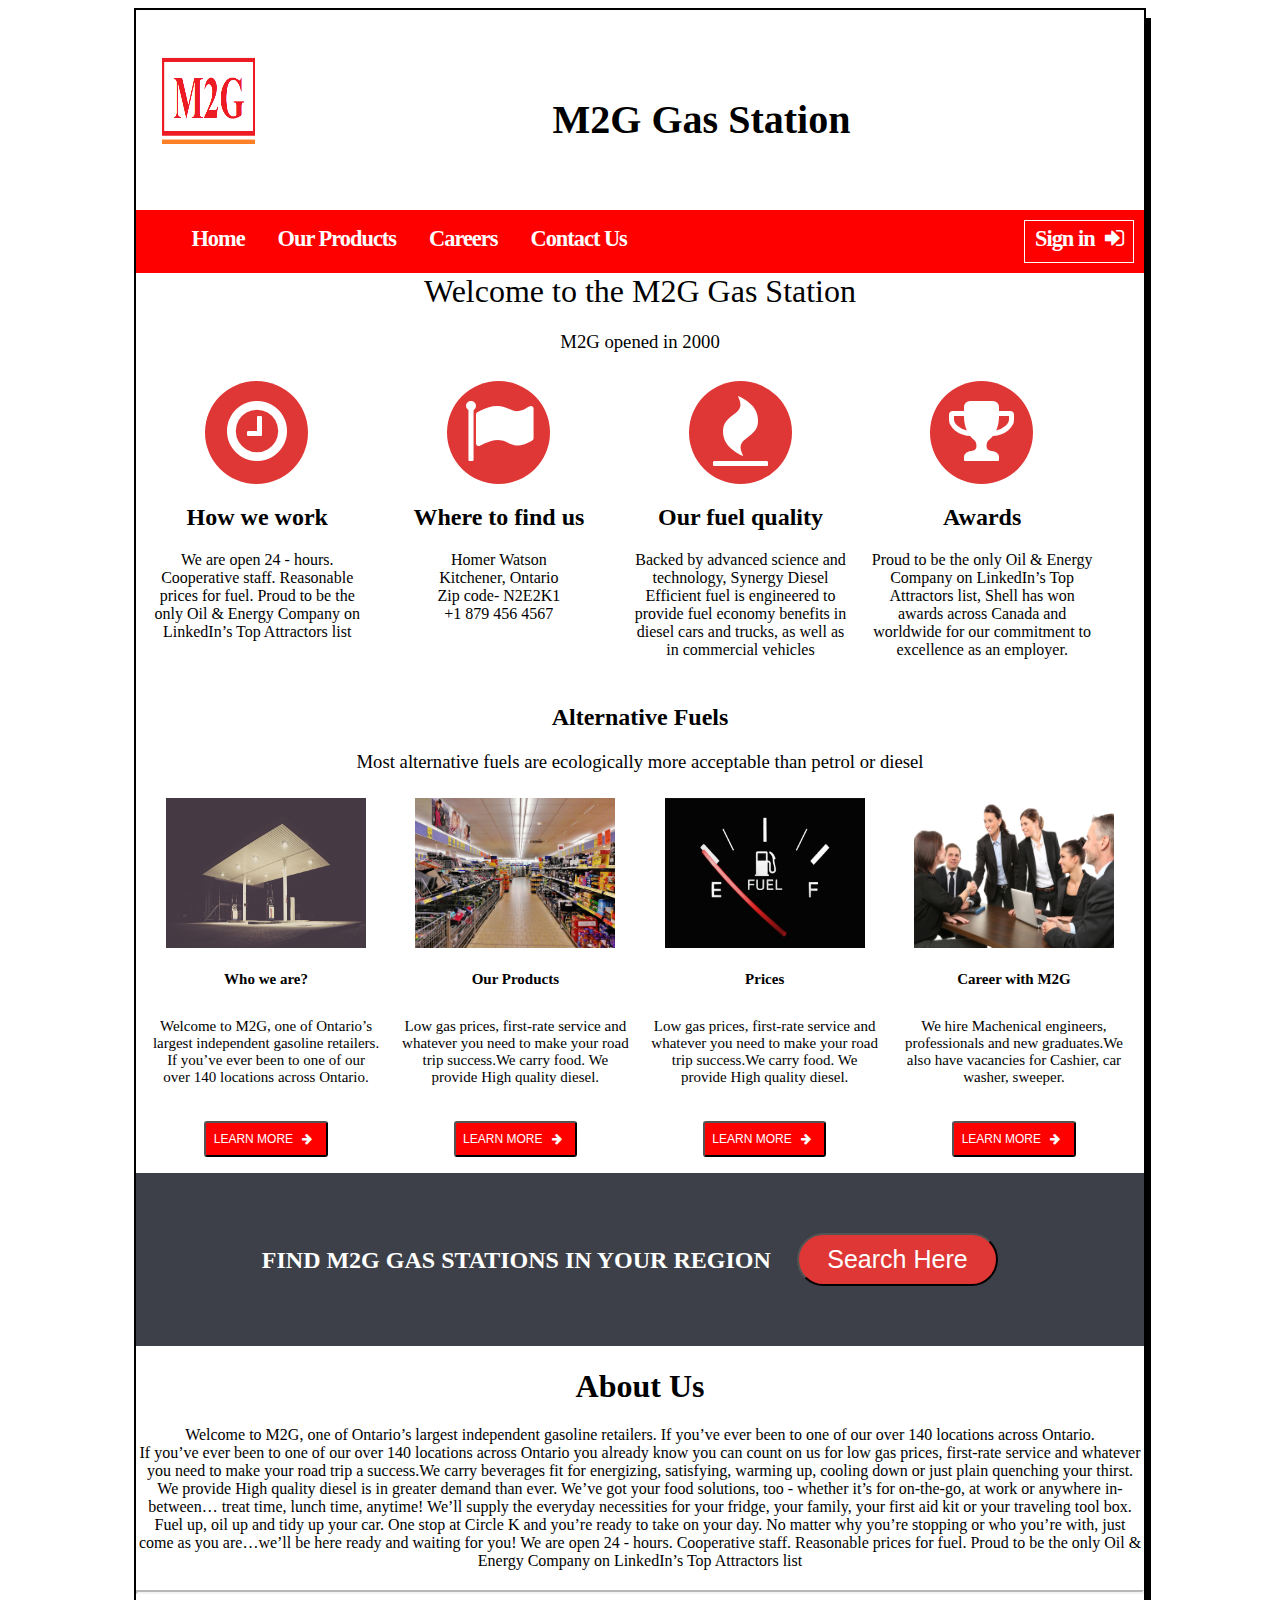
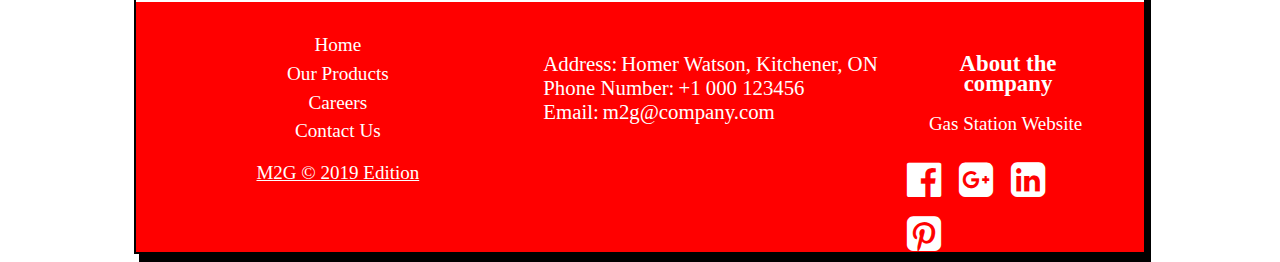
<file: index.html>
<!DOCTYPE html>
<html lang="en">
    <head>
        <title>My Home Page</title>
         <meta charset="utf-8">
         <link rel="stylesheet" type="text/css" href="css/main.css">
        <link rel="stylesheet" href="https://cdnjs.cloudflare.com/ajax/libs/font-awesome/4.7.0/css/font-awesome.min.css">
        <script src="https://code.jquery.com/jquery-3.1.1.min.js"></script>
        <script>
            (function() {
	
	function Slideshow( element ) {
		this.el = document.querySelector( element );
		this.init();
	}
	
	Slideshow.prototype = {
		init: function() {
			this.wrapper = this.el.querySelector( ".slider_wrapper" );
			this.slides = this.el.querySelectorAll( ".slide" );
			this.previous = this.el.querySelector( ".slider_prev" );
			this.next = this.el.querySelector( ".slider_next" );
			this.index = 0;
			this.total = this.slides.length;
			this.timer = null;
			
			this.action();
			this.stopStart();	
		},
		_slideTo: function( slide ) {
			var currentSlide = this.slides[slide];
			currentSlide.style.opacity = 1;
			
			for( var i = 0; i < this.slides.length; i++ ) {
				var slide = this.slides[i];
				if( slide !== currentSlide ) {
					slide.style.opacity = 0;
				}
			}
		},
		action: function() {
			var self = this;
			self.timer = setInterval(function() {
				self.index++;
				if( self.index == self.slides.length ) {
					self.index = 0;
				}
				self._slideTo( self.index );
				
			}, 3000);
		},
		stopStart: function() {
			var self = this;
			self.el.addEventListener( "mouseover", function() {
				clearInterval( self.timer );
				self.timer = null;
				
			}, false);
			self.el.addEventListener( "mouseout", function() {
				self.action();
				
			}, false);
		}
		
		
	};
	
	document.addEventListener( "DOMContentLoaded", function() {
		
		var slider = new Slideshow( "#main_slider" );
		
	});
	
	
})();
        
        </script>
    </head>
    <body>
        <div id="wrapper">
            <header>
            <img src="images/logo.PNG" width="100" height="100">
                <p>M2G Gas Station</p>
            </header>
            <nav>
                <ul>
                    <li><a href="index.html">Home</a></li>
                    <li><a href="Products.html">Our Products</a></li>
                    
                    <li><a href="Careers.html">Careers</a></li>
                    <li><a href="Contact.html">Contact Us</a></li>
                     
                </ul>
               <a class="log" href="login.html">Sign in<i class="fa fa-sign-in"></i></a>
            </nav>
            <main>
               	

                

                <div id="row">
                    <h1 class="h1">Welcome to the M2G Gas Station</h1>
                    <h3>M2G opened in 2000</h3>
                    <div id="grid">
                        <div class="box">
                            <i class="fa fa-clock-o fa-index" style="font-size:70px; color: white; padding-top:15px;"></i>
                            <h2>How we work</h2>
                            <p>We are open 24 - hours. Cooperative staff. Reasonable prices for fuel. Proud to be the only Oil & Energy Company on LinkedIn’s Top Attractors list</p>
                        </div>
                        <div class="box">
                           <i class="fa fa-flag fa-index" style="font-size:70px; color: white; padding-top:15px;"></i>
                            <h2>Where to find us</h2>
                            <p>Homer Watson <br/>Kitchener, Ontario <br/>Zip code- N2E2K1 <br/>+1 879 456 4567</p> 
                        </div>
                        <div class="box">
                            <i class="fa fa-fire fa-index" style="font-size:70px; color: white; padding-top:15px;"></i>
                            <h2>Our fuel quality</h2>
                            <p>Backed by advanced science and technology, Synergy Diesel Efficient fuel is engineered to provide fuel economy benefits in diesel cars and trucks, as well as in commercial vehicles</p>
                        </div>
                        <div class="box">
                            <i class="fa fa-trophy fa-index" style="font-size:70px; color: white; padding-top:15px"></i>
                            <h2>Awards</h2>
                            <p>Proud to be the only Oil & Energy Company on LinkedIn’s Top Attractors list, Shell has won awards across Canada and worldwide for our commitment to excellence as an employer.</p>
                        </div>
                    </div>
                </div>
                    <h2>Alternative Fuels</h2>
                    <h3>Most alternative fuels are ecologically more acceptable than petrol or diesel</h3> 
                    <div class="flex-container">
                        <div>
                            <img src="images/filling-station-1839760_1920.jpg" width="200" height="150">
                            <h4>Who we are?</h4>
                            <p>Welcome to M2G, one of Ontario’s largest independent gasoline retailers. If you’ve ever been to one of our over 140 locations across Ontario.</p>
                            <button class="btn"><a href="index.html" >Learn More <i class="fa fa-arrow-right"></i> </a> </button>
                        </div>
                        <div>
                            <img src="images/supermarket-507295_1920.jpg" width="200" height="150">
                            <h4>Our Products</h4>
                            <p>Low gas prices, first-rate service and whatever you need to make your road trip success.We carry food. We provide High quality diesel.</p>
                             <button class="btn"><a href="products.html" >Learn More <i class="fa fa-arrow-right"></i> </a> </button>
                        </div>
                        <div>
                            <img src="images/fuel-2741_640.jpg" width="200" height="150">
                            <h4>Prices</h4>
                            <p>Low gas prices, first-rate service and whatever you need to make your road trip success.We carry food. We provide High quality diesel.</p>
                             <button class="btn"><a href="index.html" >Learn More <i class="fa fa-arrow-right"></i> </a> </button>
                        </div>  
                        <div>
                            <img src="images/men-1979261_1920.jpg" width="200" height="150">
                            <h4>Career with M2G</h4>
                            <p>We hire Machenical engineers, professionals and new graduates.We also have vacancies for Cashier, car washer, sweeper.</p>
                             <button class="btn"><a href="Careers.html" >Learn More <i class="fa fa-arrow-right"></i> </a> </button>
                        </div>
                        
                        
                </div>
                <div id="row1">
                    <h2>FIND M2G GAS STATIONS IN YOUR REGION <button id="button"><a  href="contact.html" >Search Here</a></button></h2>
                </div>
               <div id="row2">
                   <h1>About Us</h1>
                   <p>Welcome to M2G, one of Ontario’s largest independent gasoline retailers. If you’ve ever been to one of our over 140 locations across Ontario. <br/>If you’ve ever been to one of our over 140 locations across Ontario you already know you can count on us for low gas prices, first-rate service and whatever you need to make your road trip a success.We carry beverages fit for energizing, satisfying, warming up, cooling down or just plain quenching your thirst. <br/>We provide High quality diesel is in greater demand than ever. We’ve got your food solutions, too - whether it’s for on-the-go, at work or anywhere in-between… treat time, lunch time, anytime! We’ll supply the everyday necessities for your fridge, your family, your first aid kit or your traveling tool box.<br/> Fuel up, oil up and tidy up your car. One stop at Circle K and you’re ready to take on your day. No matter why you’re stopping or who you’re with, just come as you are…we’ll be here ready and waiting for you! We are open 24 - hours. Cooperative staff. Reasonable prices for fuel. Proud to be the only Oil & Energy Company on LinkedIn’s Top Attractors list</p>
                </div>
                <hr/>
               

           
                    
                
            
            </main>
            <footer class="main_footer">

            <div class="left_footer">

                <p class="footer-links">
                    <a href="index.html">Home</a>
                    <a href="Products.html">Our Products</a>
                    <a href="Careers.html">Careers</a>
                    <a href="Contact.html">Contact Us</a>
                </p>
                <p class="footer_company">M2G &copy; 2019 Edition</p>
            </div>

            <div class="footer_center">
                <div>
                    <p>Address:</p>
                    <p>Homer Watson, Kitchener, ON</p>
                </div>

                <div>
                    <p>Phone Number:</p>
                    <p>+1 000 123456</p>
                </div>

                <div>
                    <p>Email:</p>
                    <p><a href="mailto:m2g.kaur@yahoo.com">m2g@company.com</a></p>
                </div>

            </div>

            <div class="right_footer">

                <p class="footer_about">
                    <span>About the company</span>
                    Gas Station Website 
                </p>
                <div>
                    <i class="fa fa-facebook-official" style="font-size:40px;color:white; margin:7px;"></i>
                    <i class="fa fa-google-plus-square" style="font-size:40px;color:white; margin:7px;"></i>
                    <i class="fa fa-linkedin-square" style="font-size:40px;color:white; margin:7px;"></i>
                    <i class="fa fa-pinterest-square" style="font-size:40px;color:white; margin:7px;"></i>
                   
                </div>
                

            </div>

        </footer>

        
        
        
        
        </div>
    </body>

</html>
</file>
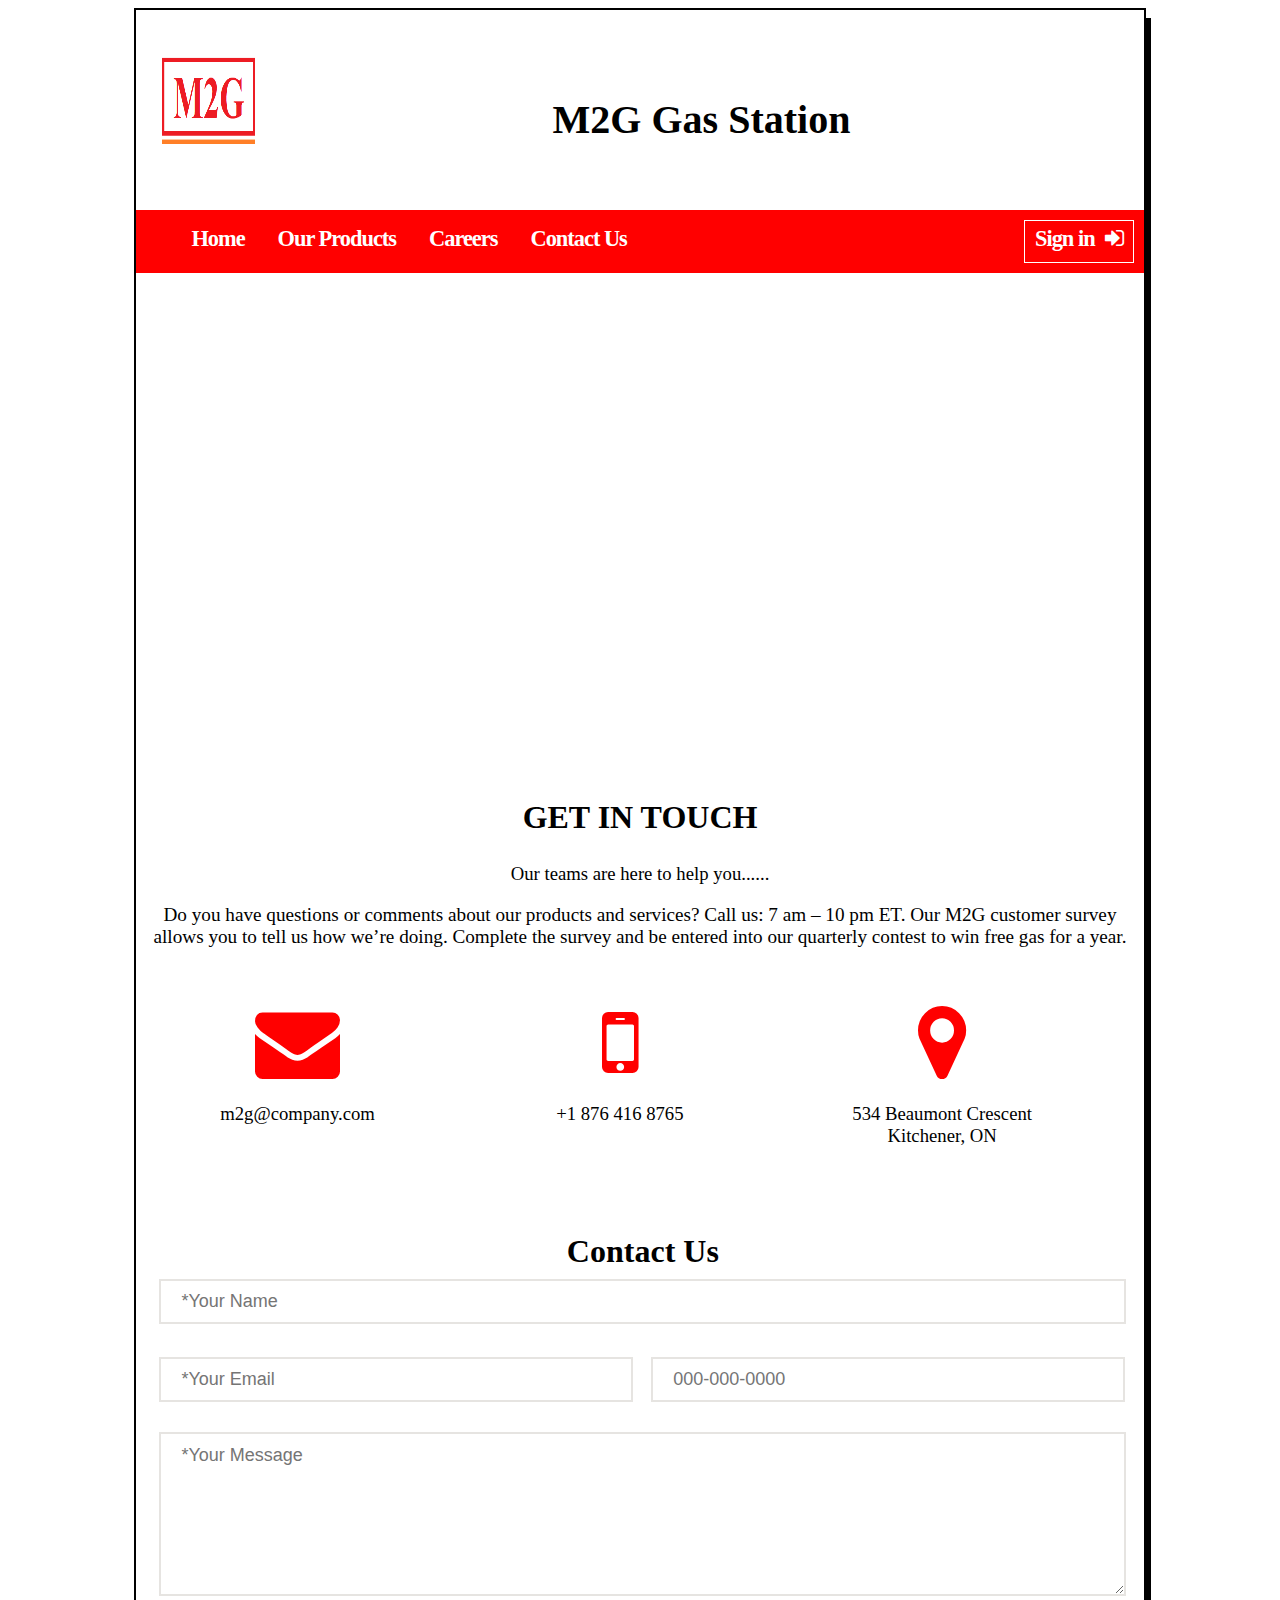
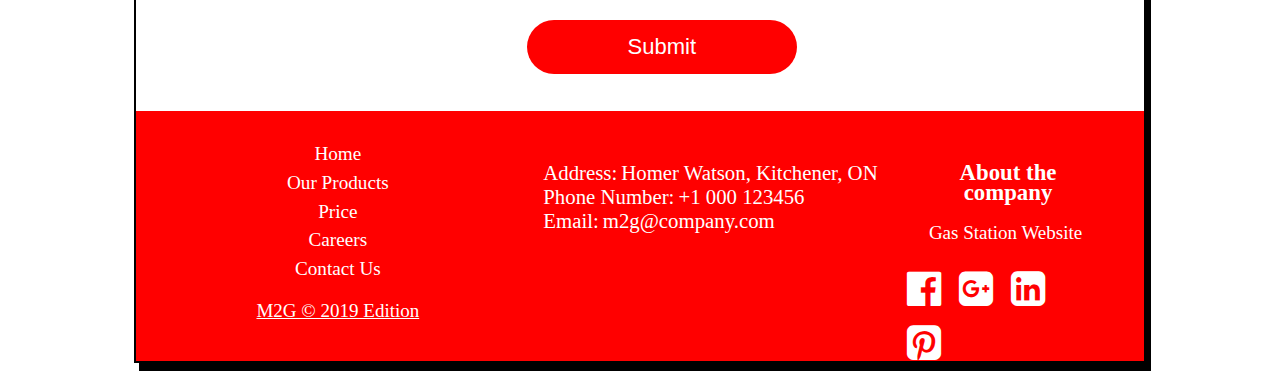
<file: Contact.html>
<!DOCTYPE html>
<html lang="en">

<head>
    <title>My Home Page</title>
    <meta charset="utf-8">
    <link rel="stylesheet" type="text/css" href="css/main.css">
    <link rel="stylesheet" href="https://cdnjs.cloudflare.com/ajax/libs/font-awesome/4.7.0/css/font-awesome.min.css">

    <script src="https://code.jquery.com/jquery-3.1.1.min.js"></script>
    <script>
        $(document).ready(function() {
            var msg = "";
            var emailPattern = /\b[A-Za-z0-9._%+-]+@[A-Za-z0-9.-]+\.[A-Za-z]{2,4}\b/;
            var phoneno = /^\d{10}$/;

            $("#frm").submit(
                function(event) {
                    $("#error").html("");
                    var isValid = true;
                    var name = $("#name").val().trim();
                    if (name == "") {
                        isValid = false;
                        $("#error").append("Name Required<br>");
                        $("#name").css("border-color", "darkred");
                    }
                    var message = $("#message").val().trim();
                    if (message == "") {
                        debugger;
                        $("#message").css("border-color", "darkred");
                        $("#error").append("Message Required<br>");
                        isValid = false;
                    }
                    debugger;
                    var email = $("#email").val().trim();
                    if (email == "") {
                        debugger;
                        $("#email").css("border-color", "darkred");
                        $("#error").append("Email Required <br>");
                        isValid = false;
                    } else {
                        if (!emailPattern.test(email)) {
                            debugger;
                            isValid = false;
                            $("#error").append("Email pattern wrong Required <br>");
                            $("#email").css("border-color", "darkred");
                        }
                    }
                    var number = $("#mob").val().trim();
                    if (number == "") {
                        isValid = false;
                        $("#error").append("Mobile Required <br>");
                        $("#mob").css("border-color", "darkred");
                    } else {
                        if (!phoneno.test(number)) {
                            debugger;
                            isValid = false;
                            $("#error").append("Mobile Format Required <br>");
                            $("#mob").css("border-color", "darkred");
                        }
                    }
                    if (!isValid) {
                        event.preventDefault();
                    } else {
                        $("#mob").css("border-color", "grey");
                        $("#email").css("border-color", "grey");
                        $("#name").css("border-color", "grey");
                        $("#message").css("border-color", "grey");
                        if (localStorage.getItem("Contact") == undefined) {
                            msg = name + "," + email + "," + number + "," + message + "||";
                        } else {
                            msg = msg + name + "," + email + "," + number + "," + message + "||";

                        }
                        localStorage.setItem("Contact", msg);
                        window.load("Contact.html");
                    }

                });
        });

    </script>

</head>

<body>
    <div id="wrapper">
        <header>
            <img src="images/logo.PNG" width="100" height="100">
                <p>M2G Gas Station</p>
            </header>
            <nav>
                <ul>
                    <li><a href="index.html">Home</a></li>
                    <li><a href="Products.html">Our Products</a></li>
                    
                    <li><a href="Careers.html">Careers</a></li>
                    <li><a href="Contact.html">Contact Us</a></li>
                     
                </ul>
               <a class="log" href="login.html">Sign in<i class="fa fa-sign-in"></i></a>
            </nav>
            
        <main>
          
            <div class="mapouter"><div class="gmap_canvas"><iframe width="1060" height="500" id="gmap_canvas" src="https://maps.google.com/maps?q=534+Beaumont+Cres,+Kitchene&t=&z=13&ie=UTF8&iwloc=&output=embed" frameborder="0" scrolling="no" marginheight="0" marginwidth="0"></iframe><a href="https://www.emojilib.com">emojilib.com</a></div><style>.mapouter{position:relative;text-align:right;height:500px;width:600px;overflow:hidden;margin-left:25%; }.gmap_canvas {overflow:hidden;background:none!important;height:500px;width:600px;margin-top:10px;}</style></div>
            <div id="row_x">
                <h1>GET IN TOUCH</h1>
                <h3>Our teams are here to help you......</h3>
                <p>Do you have questions or comments about our products and services? Call us: 7 am – 10 pm ET. Our M2G customer survey allows you to tell us how we’re doing. Complete the survey and be entered into our quarterly contest to win free gas for a year.</p>
            </div>
            <div id="grid_box">
                <div class="div"> <i class="fa fa-envelope" style="font-size:85px; color: red;"></i>
                    <h3><a href="mailto:gurjitkaur7106@gmail.com" style="text-decoration: none; color: black;">m2g@company.com</a></h3>
                </div>
                <div class="div"> <i class="fa fa-mobile-phone" style="font-size:85px; color: red;"></i>
                    <h3>+1 876 416 8765</h3>
                </div>
                <div class="div"> <i class="fa fa-map-marker" style="font-size:85px; color: red;"></i>
                    <h3>534 Beaumont Crescent<br>Kitchener, ON</h3>
                </div>

            </div>
            <div id="contact">
                <span id="error"></span>
                <form id="frm" name="myForm">
                    <h1>Contact Us</h1>
                    <div class="con">
                        <div class="in_val">
                            <input class="reg0" type="text" placeholder="*Your Name" id="name" autofocus>
                        </div>
                        <input class="reg1" type="text" placeholder="*Your Email" id="email">

                        <input class="reg2" type="text" placeholder="000-000-0000" id="mob">

                        <textarea type="text" placeholder="*Your Message" name="mob" rols="5" cols="15" id="message"></textarea>

                        <input type="submit" id="submit" class="sub1" value="Submit">
                    </div>
                </form>
            </div>

        </main>
        <footer class="main_footer">

            <div class="left_footer">

                <p class="footer-links">
                    <a href="index.html">Home</a>
                    <a href="Products.html">Our Products</a>
                    <a href="price.html">Price</a>
                    <a href="Careers.html">Careers</a>
                    <a href="Contact.html">Contact Us</a>
                </p>
                <p class="footer_company">M2G &copy; 2019 Edition</p>
            </div>

            <div class="footer_center">
                <div>
                    <p>Address:</p>
                    <p>Homer Watson, Kitchener, ON</p>
                </div>

                <div>
                    <p>Phone Number:</p>
                    <p>+1 000 123456</p>
                </div>

                <div>
                    <p>Email:</p>
                    <p><a href="mailto:m2g.kaur@yahoo.com">m2g@company.com</a></p>
                </div>

            </div>

            <div class="right_footer">

                <p class="footer_about">
                    <span>About the company</span>
                    Gas Station Website
                </p>
                <div>
                    <i class="fa fa-facebook-official" style="font-size:40px;color:white; margin:7px;"></i>
                    <i class="fa fa-google-plus-square" style="font-size:40px;color:white; margin:7px;"></i>
                    <i class="fa fa-linkedin-square" style="font-size:40px;color:white; margin:7px;"></i>
                    <i class="fa fa-pinterest-square" style="font-size:40px;color:white; margin:7px;"></i>

                </div>


            </div>

        </footer>







    </div>
</body>


</html>
</file>
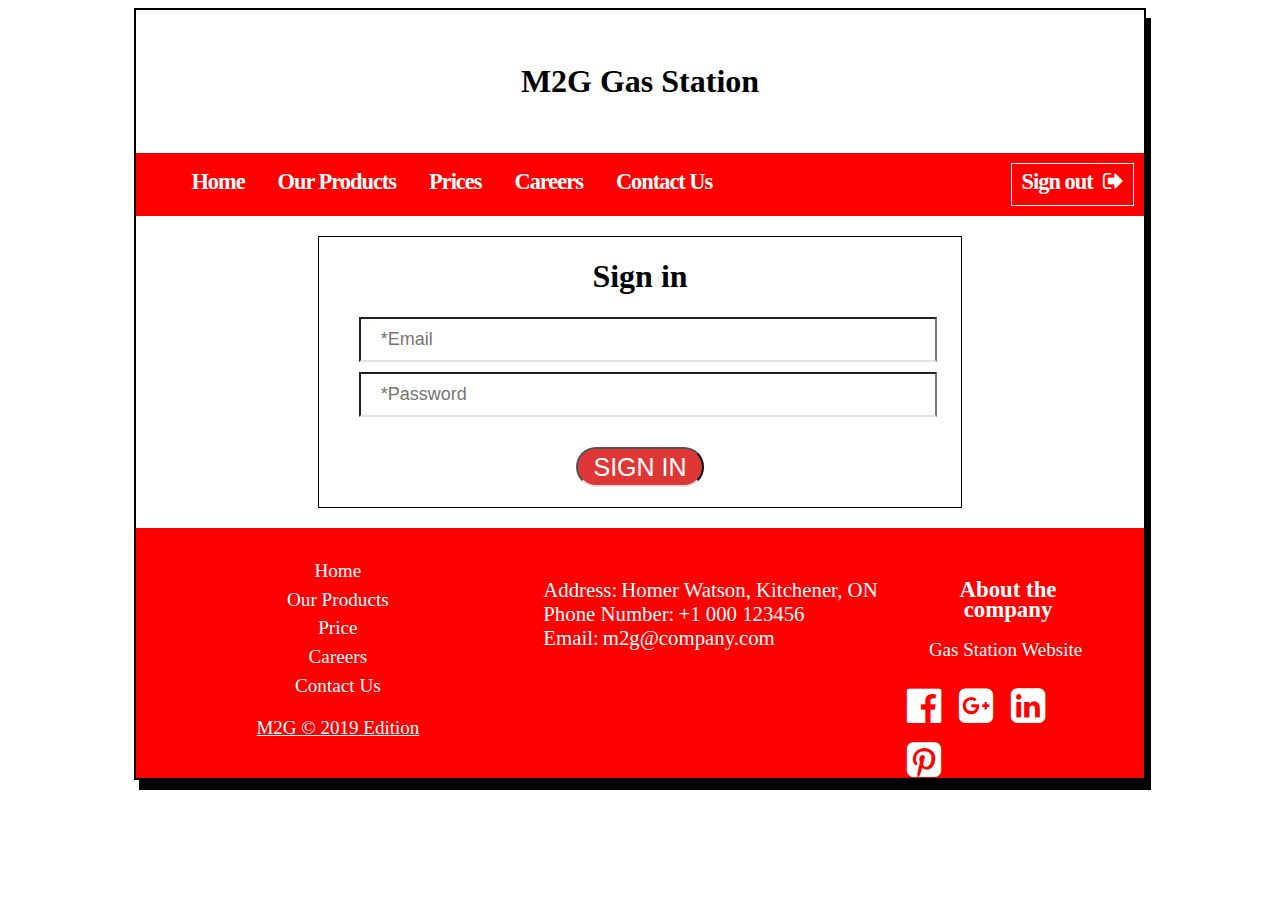
<file: login.html>
<!DOCTYPE html>
<html lang="en">
    <head>
        <title>My Home Page</title>
         <meta charset="utf-8">
         <link rel="stylesheet" type="text/css" href="css/main.css">
        <link rel="stylesheet" href="https://cdnjs.cloudflare.com/ajax/libs/font-awesome/4.7.0/css/font-awesome.min.css">
    </head>
    <body>
        <div id="wrapper">
            <header>
            <logo></logo>
                <h1>M2G Gas Station</h1>
            </header>
            <nav>
                <ul>
                    <li><a href="index.html">Home</a></li>
                    <li><a href="Products.html">Our Products</a></li>
                    <li><a href="price.html">Prices</a></li>
                    <li><a href="Careers.html">Careers</a></li>
                    <li><a href="Contact.html">Contact Us</a></li>
                </ul>
               <a class="log" href="index.html">Sign out<i class="fa fa-sign-out"></i></a>
            </nav>
            <main>
                <div id="login_in">
                    <div id="form_log">
                            <h1>Sign in</h1>
                       
                        
                        <form action="admin.html" method="post">
                            
                            <input type="email" name="email" required id="email" placeholder="*Email">
                            <input type="password" required name="password" id="email" placeholder="*Password">
                            <input type="submit" value="SIGN IN" id="sign_in">
                         
                        
                        
                        
                        
                        </form>
                    
                    
                    
                    </div>
                
                
                
                
                </div>
            </main>
                <footer class="main_footer">

            <div class="left_footer">

                <p class="footer-links">
                    <a href="index.html">Home</a>
                    <a href="Products.html">Our Products</a>
                    <a href="price.html">Price</a>
                    <a href="Careers.html">Careers</a>
                    <a href="Contact.html">Contact Us</a>
                </p>
                <p class="footer_company">M2G &copy; 2019 Edition</p>
            </div>

            <div class="footer_center">
                <div>
                    <p>Address:</p>
                    <p>Homer Watson, Kitchener, ON</p>
                </div>

                <div>
                    <p>Phone Number:</p>
                    <p>+1 000 123456</p>
                </div>

                <div>
                    <p>Email:</p>
                    <p><a href="mailto:m2g.kaur@yahoo.com">m2g@company.com</a></p>
                </div>

            </div>

             <div class="right_footer">

                <p class="footer_about">
                    <span>About the company</span>
                    Gas Station Website 
                </p>
                <div>
                    <i class="fa fa-facebook-official" style="font-size:40px;color:white; margin:7px;"></i>
                    <i class="fa fa-google-plus-square" style="font-size:40px;color:white; margin:7px;"></i>
                    <i class="fa fa-linkedin-square" style="font-size:40px;color:white; margin:7px;"></i>
                    <i class="fa fa-pinterest-square" style="font-size:40px;color:white; margin:7px;"></i>
                   
                </div>
                

            </div>


        </footer>
        </div>
    </body>

</html>
</file>
<file: css/main.css>
*{
    box-sizing: border-box;
}

/*****Carrer*******/
.error {
    display: block;
    margin-bottom: 25px;
    color: red;
    font-size: 2em;
}

/************/
/******ValidationClass******/
.focus{
        border-color: darkred;
}

/************/
/*****SlideShow*******/
/* Slideshow container */

.slider_wrapper{
    overflow:hidden;
    width:100%;
    height:200px;
}
.slideshow-container {
  max-width: 1000px;
  position: relative;
  margin: auto;
}

/*header section CSS*/
#wrapper{
    width:80%;
    margin:auto;
    box-shadow: 5px 10px;
    border:2px solid black;  
}
header{
    text-align: center;
}
header > img{
    float:left;
   margin-left: 23px;
    margin-bottom: 20px;
}
header > p{
    font-size:2.5em;
    font-weight: bold;
    padding-top:20px;
}
body{
    background-color:white;
}
nav{
   float: left;
    width:100%;
    letter-spacing: -1px;
    background-color:red;
    
}
nav ul{
    list-style-type: none;
    float:left;
}
nav ul li{
    color:white;
    display:inline;
    padding:15px;
    
}
nav ul li a{
    text-decoration: none;
    color:white;
    font-size:1.4em;
    font-weight:bold;
}
.log{
    text-decoration: none;
    color:white;
    float:right;
    overflow:hidden;
    font-size:1.4em;
    font-weight:bold;
    margin-right:10px;
    letter-spacing: -1px;
padding:10px;
    padding-top:5px;
    border:1px solid white;
    margin:10px;
    
}
.fa-sign-in , .fa-sign-out{
    margin-left:10px;
}



.chkr{
    height: 40px;
    width: 90px;
    margin-top: 20px;
    margin-left: 50%;
    background-color: red;
    color: white;
    font-weight: bold;
    
}
.resumedt{
    font-size: 20px;
    color: black;
    margin-left: 25%;
}
.rebox{
    margin-left: 10px;
}
.res{
    height: 40px;
    width: 90px;
    margin-top: 10%;
    margin-left: 50%;
    background-color: red;
    color: white;
    font-weight: bold;
}
#adpara{
    margin-left: 15%;
    margin-right: 15%;
}
/***********MonicaChanges*********/



.coca{
    height: 300px;
    width: 303px;
    margin-top: 20px;
    margin-left: 12.5%;
 position: relative;
}
#coca1{
    background-color: #ffc30B;
    height: 50px;
    font-weight: bolder;
    color: red;
    text-shadow: 1px black;
    font-size: 20px;
    
    font-family:serif;
   margin-left: 43%;
    
}
.row1{
     width:100%;
    margin:5px;
    padding:4px;
    height: 400px;
}
#d{
    background-color: #ffc30B;
    height: 300px;
    width: 300px;
    float: left;
    margin-top: 20px;
    position: absolute;
    margin-left: 10%;
    color: black;
    font-size:20px;
    text-align: justify;
}
#more{
    background-color: red;
    height: 40px;
    font-weight: bolder;
    color: white;
    font-family:serif;
   margin-left: 45%;
}
.tool1{
    background-color: skyblue;
    height: 50px;
    width: 150px;
    font-weight: bolder;
    color: white;
    font-size: 20px;
    margin-top: 2%;
    margin-left: 10%;
    margin-right: 7%;
    font-family:serif;
  
}

.tool2{
    background-color: skyblue;
    height: 50px;
    width: 150px;
    font-weight: bolder;
    color: white;
    font-size: 20px;
    margin-top: 2%;
    margin-left: 12%;
    margin-right: 10px;
    font-family:serif;
  
}
.tool3{
    background-color: skyblue;
    height: 50px;
    width: 150px;
    font-weight: bolder;
    color: white;
    font-size: 20px;
    margin-top: 2%;
    margin-left: 16%;
    font-family:serif;
  
}


#cartools1{
    height: 300px;
    width: 300px;

    position:absolute;
    margin-left: 30px;
    margin-top: 24px;
}

#cartools2{
    height: 300px;
    width: 300px;
   margin-top: 20px;
    position:absolute;
    margin-left:28%;
    
}

#cartools3{
    height: 300px;
    width: 300px;
 margin-top: 20px;
    position:absolute;
    margin-left: 54%;
}

#para{
    margin-left: 30px;
    margin-right: 30px;
    font-size: 20px;
    font-weight: bold;
    color: white;
    
}




#detailtools{
    margin-bottom: 350px;
}

.pt{
    margin-left: :10%;
     margin-right :10%;
    text-align: justify;
    font-family: serif;
    font-size: 20px;
}

#p1l{
    background-color: #ffc30B;
    color: black;
    display: none;
    font-size: 2px;
    margin-left: 15%;
    width: 700px;
    height: 200px;
    margin-right: 10%;
}

/*************/
/* Next & previous buttons */
.prev, .next {
  cursor: pointer;
  position: absolute;
  top: 50%;
  width: auto;
  padding: 16px;
  margin-top: -22px;
  color: white;
  font-weight: bold;
  font-size: 18px;
  transition: 0.6s ease;
  border-radius: 0 3px 3px 0;
  user-select: none;
}

/* Position the "next button" to the right */
.next {
  right: 0;
  border-radius: 3px 0 0 3px;
}

/* On hover, add a black background color with a little bit see-through */
.prev:hover, .next:hover {
  background-color: rgba(0,0,0,0.8);
}

/* Caption text */
.text {
  color: #f2f2f2;
  font-size: 15px;
  padding: 8px 12px;
  position: absolute;
  bottom: 8px;
  width: 100%;
  text-align: center;
}

/* Number text (1/3 etc) */
.numbertext {
  color: #f2f2f2;
  font-size: 12px;
  padding: 8px 12px;
  position: absolute;
  top: 0;
}

/* The dots/bullets/indicators */
.dot {
  cursor: pointer;
  height: 15px;
  width: 15px;
  margin: 0 2px;
  background-color: #bbb;
  border-radius: 50%;
  display: inline-block;
  transition: background-color 0.6s ease;
}

.active, .dot:hover {
  background-color: #717171;
}

/* Fading animation */
.fade {
  -webkit-animation-name: fade;
  -webkit-animation-duration: 1.5s;
  animation-name: fade;
  animation-duration: 1.5s;
}

@-webkit-keyframes fade {
  from {opacity: .4} 
  to {opacity: 1}
}

@keyframes fade {
  from {opacity: .4} 
  to {opacity: 1}
}



/************/









/*header section CSS*/
#wrapper{
    width:80%;
    margin:auto;
    box-shadow: 5px 10px;
    border:2px solid black;  
}
header{
    line-height: 100px;
    text-align: center;
}
body{
    background-color:white;
}
nav{
   float: left;
    width:100%;
    letter-spacing: -1px;
    background-color:red;
    
}
nav ul{
    list-style-type: none;
    float:left;
}
nav ul li{
    color:white;
    display:inline;
    padding:15px;
    
}
nav ul li a{
    text-decoration: none;
    color:white;
    font-size:1.4em;
    font-weight:bold;
}
.log{
    text-decoration: none;
    color:white;
    float:right;
    overflow:hidden;
    font-size:1.4em;
    font-weight:bold;
    margin-right:10px;
    letter-spacing: -1px;
padding:10px;
    padding-top:5px;
    border:1px solid white;
    margin:10px;
    
}
.fa-sign-in , .fa-sign-out{
    margin-left:10px;
}
/*For Admin*/
#app{
    border-color: black;
    
 height: 30px;
    width: 300px;
    margin-left: 25px;
}
#asubcat{
    height: 30px;
    width: 300px;
  
   margin-top: 30px;
    margin-left: 25px;
   
}
#previewsrc{
    margin-top: 40px;
    margin-left: 30px;
    height: 200px;
    width: 200px;
  
}
.flex-container1{
    display:flex;
    flex-wrap: nowrap;
    background-color: red;
    
}
.flex-container{
    display:flex;
    flex-wrap: nowrap;
    
    
}
#health{
   background-color: #f1f1f1;
  width: 100%;
  margin: 10px;
  text-align: center;
  line-height: 75px;
  font-size: 30px;
   font-family: sans-serif;
    font-weight: bold;
    color: red;
    text-shadow: 1px 2px black;
}
#fun{
     background-color: #f1f1f1;
  width: 100%;
  margin: 10px;
  text-align: center;
  line-height: 75px;
  font-size: 30px;
    font-family: sans-serif;
    font-weight: bold;
    color: red;
    text-shadow: 1px 2px black;
}
#social{
   background-color: #f1f1f1;
  width: 100%;
  margin: 10px;
    font-family:sans-serif;
    font-weight: bold;
    color: red;
    text-shadow: 1px 2px black;
  text-align: center;
  line-height: 75px;
  font-size: 30px;
   
}
#AppCat{
   
    width: 500px;
    align-content: center;
    margin-left: 340px;
    margin-top: 10px;
    margin-bottom: 10px;
    height: 450px;
}
.button{
    background-color: red;
    color: white;
    text-align: center;
    font-size: 20px;
    margin: 4px 2px;
    cursor: pointer;
    margin-left: 30%;
}

#titad{
    
    color: red;
    font-weight: bold;
    font-size: 20px;
    margin-left:8%;
}
.admin{
        color: red;
    font-weight: bold;
    font-size: 40px;
    margin-left:45%;
}

@charset "UTF-8";

.swichtab-controller {
  display: flex;
  flex-flow: row wrap;
  justify-content: space-between;
  margin: 0;
  padding: 0;
  list-style: none;
}

.swichtab-controller > li {
  flex: 1 1 auto;
  border: red 1px solid;
  border-width: 1px 1px 1px 0;
}

.swichtab-controller > li:first-child {
  border-width: 1px;
}

.swichtab-controller > li > a {
  display: flex;
  height: 50px;
  align-items: center;
  justify-content: center;
  flex: 1 1 auto;
  color: red;
    font-size: 25px;
    font-weight: bold;
  text-decoration: none;
}

.swichtab-controller > li.is-active > a {
  background-color: red;
  color: #fff;
}

.swichtab-contents {
  padding: 20px;
  border: red 1px solid;
  border-width: 0 1px 1px 1px;
  overflow: hidden;
}

.swichtab-panel {
  display: none;
}

.chkr{
    height: 40px;
    width: 90px;
    margin-top: 20px;
    margin-left: 50%;
    background-color: red;
    color: white;
    font-weight: bold;
    
}
.resumedt{
    font-size: 20px;
    color: black;
    margin-left: 25%;
}
.rebox{
    margin-left: 10px;
}
.res{
    height: 40px;
    width: 90px;
    margin-top: 10%;
    margin-left: 50%;
    background-color: red;
    color: white;
    font-weight: bold;
}
#adpara{
    margin-left: 15%;
    margin-right: 15%;
    color: 
}

/*end admin*/



/*header section CSS ends*/

/*index page css*/

.slider {
	width: 100%;
	margin: 2em auto;
    overflow:hidden;
	
}

.slide >#slider-wrapper {
	width: 100%;
	height: 400px;
	position: relative;
   
}

.slide {
	float: left;
	position: absolute;
	width: 100%;
	height: 100%;
	opacity: 0;
	transition: opacity 3s linear;
}

#slider-wrapper > .slide:first-child {
	opacity: 1;
}

.h1{
    font-weight: 100;
    text-align: center;
    margin-top: 10px;
}
h3{
    text-align: center;
}
#grid{
    width:100%;
    overflow: hidden;
}
.box{
    width:23%;
    float:left;
    margin:5px;
    padding:4px;
    position: relative;
}
h2{
    text-align: center;
}
p{
    text-align: center;
}
.fa-index {
    color: #FFF;
    width: 103px;
    height: 103px;
    text-align: center;
    background: #df3735;
    margin-left: 60px;
    font-size:50px;
    -webkit-border-radius: 50%;
}
 h3{
    font-weight: 200;
    
}
.flex-container {
    padding: 5px;
    display: flex;
    
}

.flex-container > div {
    
    width: 100%;
    margin: 1px;
    text-align: center;
    font-size: 15px;
    
}
.flex-container > div >p{
    padding:10px;
}
.img {
    width: 350px;
    max-width: 100%;
    max-height: 350px;
    padding: 20px;
}
.btn{
    text-align:center;
    width:50%;
    margin:10px;
     background-color:red;
    font-size: 12px;
    color: #fff;
    font-family: 'Roboto', sans-serif;
    text-transform: uppercase;
    border-radius: 3px;
    -webkit-border-radius: 3px;
    padding: 5px 5px;
    
}
.btn >a{
   text-decoration: none;
    color:white;
    
}
.btn:hover{
   background-color: darkslategray;
    
}
.fa-arrow-right{
    padding:5px;
    width:20%;
}
#row1{
    width:100%;
    background-color: #3d4048;
    color: #FFF;
    padding: 20px 0 20px;
    
}
#button{
    width:20%;
    margin: 20px;
    padding: 10px;
    background: #df3735;
    color: #fff;
    font-family: 'Roboto', sans-serif;
    font-size: 25px;
    -webkit-border-radius: 35px;
    text-transform: none;
}
#button > a{
   color:white;
    text-decoration: none;
}
#button:hover{
    background-color: green;
}
#flex-column1{
    display:flex;
    width:50%;
    float:left;
    flex-direction: column;   
}
#flex-column1 > div {
    
    width: 100%;
    margin: 1px;
    text-align: center;
    font-size: 15px;
    
}
#flex-column1 > div >img{
    float:left;
    margin:10px;
}

#flex-column1 > div >p{
    padding:10px;
    margin:17px;
}
#flex-column1 > button{
    width:20%;
    margin-top:20px;
    margin-left:400px;
    padding:10px;
    background-color: #df3735;
    font-size: 13px;
    color: #fff;
    font-family: 'Roboto', sans-serif;
    text-transform: uppercase;
}
#video
{
    margin:10px;
    margin-top: 50px;
   
}
#video > img{
     margin-left: 90px;
    position: relative;
}
hr{
    margin-top:20px;
    border-width: 2px;
    opacity: 0.7;
    
}
#flex-column2{
    display:flex;
    flex-direction: row;   
}
#flex-clolumn2>div{
        width: 200px;
    margin: 1px;
    text-align: center;
    font-size: 15px;
    
}
#flex-column2 > div >p{
    width: 200px;
    font-style: italic;
    font-size: 1.5em;
   padding:10px;
    margin-top: 10px;
}

#flex-column2 > div > ul{
    width: 280px;
    text-align: center;
    list-style-type: square;
    font-size: 1.1em;
    margin:4px;
    
        
}
#flex-column2 > div > ul >.li1{
    font-size: 1.1em;
    font-style: italic;
    padding-right:5px;
    margin-left:20px;
    margin-right:10px;
} 

/*index page css ends*/

/**/
.container {
  padding: 15px;
    margin-left: 10%;
        margin-right: 10%;
    margin-bottom:20px;
  background-color: white;
    border:3px solid red;
}


.reg {
  width: 100%;
  padding: 16px;
  margin: 5px 0 22px 0;
  display: inline-block;
  border: none;
  background: #f1f1f1;
}

.reg{
  background-color: #ddd;
  outline: none;
}
label{
    font-size:1.2em;
    margin:10px;
}
.clrbtn {
  background-color: red;
  color: white;
    float: left;
  padding: 16px 20px;
  margin: 8px 0;
    margin-left: 52px;
  border: none;
  cursor: pointer;
  width: 30%;
  opacity: 0.9;
    font-size:1.2em;
    border-radius:20px;
}
.subbtn{
  background-color: red;
  color: white;
   
  padding: 16px 20px;
  margin: 8px 136px;
      border: none;
  cursor: pointer;
  width: 30%;
  opacity: 0.9;
    font-size:1.2em;
    border-radius:20px;
}

.registerbtn:hover {
  opacity: 1;
}



#i1{
     height:400px; 
    width:45%;
    float: left;
    margin-left: 30px;
    margin-top: 20px;
}
#i2{
    height:400px; 
    width:45%;
     margin-left: 30px;
    margin-top: 20px;
  
}
#pic{
    height:500px; width:1061px;
        opacity:0.4;
}
.pro{
   
    text-align: center;
    color: red;
    font-family: fantasy;
    font-size: 5.5em;

}
#t{
    position: absolute;
    top: 70%;
    left: 50%;
 transform: translate(-50%,-50%);
    
    
}
#g{
    text-align: center;
    color: red;
    font-family: fantasy;
    font-size: 3.5em;
}
.p{
    margin-left: 20%;
    margin-right: 20%;
    text-align: justify;
    font-family:serif;
    font-size: 20px;
}
.gcontainer{
    
    height: 400px;
    width: 100%;
}
#row_x{
    text-align: center;
    width:100%:
}
#row_x h1{
    padding:5px;
    overflow:hidden;
}
#row_x > p{
    font-size:1.2em;
    padding:0 5px 0 5px;
    margin:0 10px 0 10px;
}
#redcar{
 
    height: 600px;
    width: 1052px
}
#frm{
    width:100%;
   
}
#frm > h1{
    text-align:center;
    margin:9px;
    padding-top: 10px;
}
#contact{
  
    height: 500px;
    width: 96%;
    margin-left:23px;
   
    margin-top: 20px;
    margin-bottom: 15px;
    border-radius: 20px;
    position: relative;
}
#grid_box{
    width:100%;
    text-align: center;
    margin-top: 32px;
}

#grid_box:after {
  content: "";
  display: table;
  clear: both;
}
.div {
  float: left;
  width: 32%;
  padding: 10px;
    margin-top:10px;
  
}

.con >.in_val > .reg0{
    box-sizing: border-box;
    font: 100 18px 'Roboto', sans-serif;
    line-height: 24px;
    padding: 10.5px 20px 10.5px;
    color: #979797;
    background-color: transparent;
    border: 2px solid #e6e4e1;
    width: 100%;
    border-radius: 0;
    outline: none;
    -webkit-appearance: none;
    height: 45px;
    margin-bottom: 10px;
}
.con >textarea{
    box-sizing: border-box;
    font: 100 18px 'Roboto', sans-serif;
     padding: 10.5px 20px 10.5px;
    color: #979797;
    background-color: transparent;
    border: 2px solid #e6e4e1;
    width: 100%;
    border-radius: 0;
    outline: none;
    -webkit-appearance: none;
    height: 164px;
    margin-bottom: 10px;
    
}
.reg1{
      margin-right: 13px;
}
.reg2{
    margin-right: 1px;
    margin-left:1px;
}
.reg1, .reg2{
    width:49%;
    margin-bottom: 30px;
    box-sizing: border-box;
    font: 100 18px 'Roboto', sans-serif;
    line-height: 24px;
    padding: 10.5px 20px 10.5px;
    color: #979797;
    background-color: transparent;
    border: 2px solid #e6e4e1;
     border-radius: 0;
    outline: none;
    -webkit-appearance: none;
    height: 45px;
}
span {
	color: red;
    margin-left:5px;
   
}
.in_val{  
    width: 100%;
   box-sizing: border-box;
    position: relative;
    display: block;
    letter-spacing: normal;
    margin-bottom: 23px;
}
span > #empty-message {
    transition: 0.3s ease-in height;
    position: absolute;
    right: 3px;
    top: 2px;
    color: red;
    height: 0;
    overflow: hidden;
    font-size: 11px;
    z-index: 99;
}

.sub1{
    font-size: 22px;
    text-align: center;
    background: #df3735;
    font-family: 'Roboto', sans-serif;
    line-height: 22px;
    border-radius: 35px;
    -webkit-border-radius: 35px;
    clear: both;
    width: 270px;
    margin-top:10px;
    align-content: center;
     background-color: red;
  color: white;
  padding: 16px 20px;
margin-left: 38%;
  border: none;
  cursor: pointer;
}

#p1{
    width: 80%;
    height: 110px;
   
    color: black;
    font-size:20px;
    margin-left: 20%;
    margin-right: 40%;
    
}
#more{
    background-color: red;
    height: 40px;
    font-weight: bolder;
    color: white;
    font-family:serif;
   margin-left: 45%;
}
/*login page css start*/

#login_in{
    width:80%;
    margin:auto;
    
     overflow:hidden;
}
h1{
    text-align: center;
}
#form_log{
    border:1px solid black;
    width:80%;
    margin:20px auto 20px auto;
   
    
}
#form_log > form > input{
     box-sizing: border-box;
    font: 100 18px 'Roboto', sans-serif;
    line-height: 24px;
    padding: 10.5px 20px 10.5px;
    color: #979797;
    background-color: transparent;
    border-bottom: 2px solid #e6e4e1;
    width: 90%;
    border-radius: 0;
    outline: none;
    -webkit-appearance: none;
    height: 45px;
    margin-left:40px;
    margin-bottom: 10px;
}
#form_log > form > #sign_in{
     width:20%;
    height:40px;
    margin: 20px;
    margin-left: 40%;
    padding: 5px;
    background: #df3735;
    color: #fff;
    font-family: 'Roboto', sans-serif;
    font-size: 25px;
    -webkit-border-radius: 35px;
    text-transform: none;
}
#last{
    width:100%;
    overflow:hidden;
}
#last1{
    float:left;
    width:32%;
    margin-left: 70px;
    margin-right:50px;
    margin-bottom:10px;
}
#last1 > a{
    color:black;
    font-size:1.2em;
    font-weight: bold;
    padding:15px;
    
}


/*login page css end*/

/*footer CSS*/
.main_footer{
    background-color:red;
    color:white;
    height:250px;
}

.main_footer .left_footer,
.main_footer .footer_center,
.main_footer .right_footer {
    display: inline-block;
    vertical-align: top;
}


.main_footer .left_footer {
    width: 40%;
}

.main_footer h3 {
    color: white;
    font: normal 36px 'Cookie', cursive;
    margin: 0;
}

.main_footer h3 span {
    color: white;
}

.main_footer .footer-links {
    color: white;
    margin-top:29px;
    padding: 0;
}

.main_footer .footer-links a {
    display: block;
    line-height: 1.5;
    font-size:1.2em;
    text-decoration: none;
    color: white;
}

.main_footer .footer_company {
    color: white;
    font-size: 19px;
    font-weight: normal;
    text-decoration: underline;
    margin: 0;
}

.main_footer .footer_center {
    width: 35%;
    margin-top:50px;
}

.main_footer .footer_center i {

    color: white;
    font-size: 32px;
    width: 38px;
    height: 38px;
    border-radius: 50%;
    text-align: center;
    line-height: 42px;
    margin: 10px 10px;
    vertical-align: middle;
}

.main_footer .footer_center i.fa-envelope {
    font-size: 17px;
    line-height: 38px;
}

.main_footer .footer_center p {
    display: inline-block;
    color: white;
    font-size: 1.3em;
    vertical-align: middle;
    margin: 0;
}

.main_footer .footer_center p span {
    display: block;
    font-weight: normal;
    font-size: 1.3em;
    line-height: 2;
}

.main_footer .footer_center p a {
    color: white;
    text-decoration: none;
   
}

.main_footer .right_footer {
    width: 20%;
    margin-top:40px;
}

.main_footer .footer_about {
    line-height: 20px;
    color: white;
    font-size: 19px;
    font-weight: normal;
    margin-top:12px;
    margin-left:10px;
}

.main_footer .footer_about span {
    display: block;
    color: white;
    font-size: 1.2em;
    font-weight: bold;
    margin-bottom: 20px;
}
</file>
